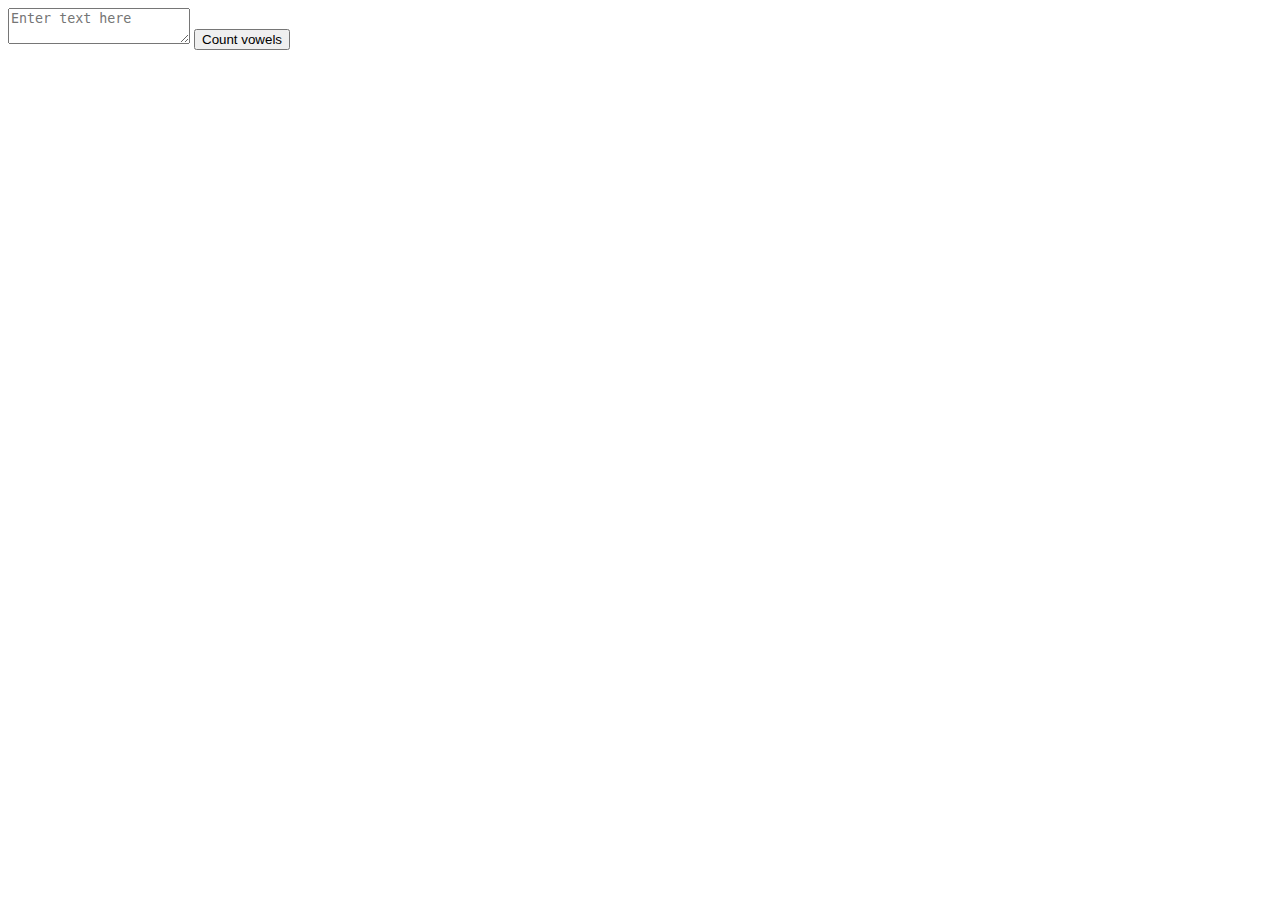
<file: index.html>
<!DOCTYPE html>
<html lang="en">
<head>
    <meta charset="en">
    <meta name="viewport" content="width=device-width, viewport-fit=cover, initial-scale=1.0" />
    <meta http-equiv="X-UA-Compatible" content="ie=edge" />

    <title>Vowel Count</title>
</head>

<body>
    <form>
        <textarea id="customer-entry" placeholder="Enter text here"></textarea>
        <button id="button">Count vowels</button>
    </form>

    <script type="text/javascript" src="script.js"></script>
</body>


</html>
</file>
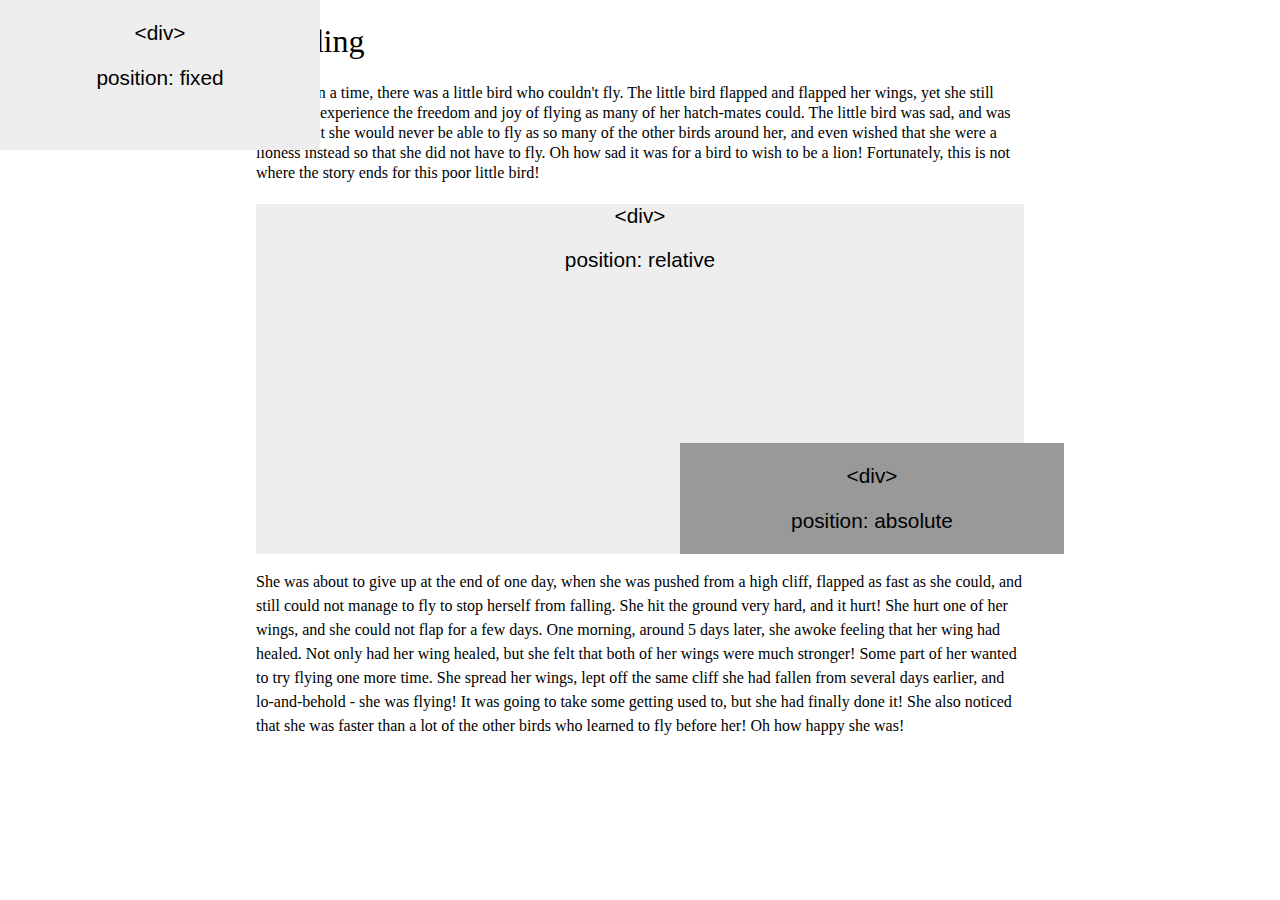
<file: 7_7_2020/Positioning activity/positioning.html>
<!DOCTYPE html>
<html lang="eng">
    <meta charset="UTF-8">
    <head>
        <title>Position activity</title>
        <link href="positioning.css" rel="stylesheet" type="text/css">
    </head>

    <body>

        <section class="storypart1">

            <h1>Heading</h1>

            <p>
                Once upon a time, there was a little bird who couldn't fly. The little bird flapped and flapped her wings, yet she still could not experience the freedom and joy of flying as many of her hatch-mates could. The little bird was sad, and was scared that she would never be able to fly as so many of the other birds around her, and even wished that she were a lioness instead so that she did not have to fly. Oh how sad it was for a bird to wish to be a lion! Fortunately, this is not where the story ends for this poor little bird!
            </p>
        </section>

        <div class="box-stray">
            <p>
                &lt;div&gt;
            </p>
            <p>
                position: fixed
            </p>
        </div>
        
        <div class="box">
            <p>
                &lt;div&gt; 
            </p>
            <p>
                position: relative
            </p>

            <div class="box-1">
                <p>
                    &lt;div&gt;
                </p>
                <p>
                    position: absolute
                </p>
            </div>
        </div>

        <section class="storypart2">

            <p>
                She was about to give up at the end of one day, when she was pushed from a high cliff, flapped as fast as she could, and still could not manage to fly to stop herself from falling. She hit the ground very hard, and it hurt! She hurt one of her wings, and she could not flap for a few days. One morning, around 5 days later, she awoke feeling that her wing had healed. Not only had her wing healed, but she felt that both of her wings were much stronger! Some part of her wanted to try flying one more time. She spread her wings, lept off the same cliff she had fallen from several days earlier, and lo-and-behold - she was flying! It was going to take some getting used to, but she had finally done it! She also noticed that she was faster than a lot of the other birds who learned to fly before her! Oh how happy she was!
            </p>
        </section>

        
    </body>
</html>
</file>
<file: 7_7_2020/Positioning activity/positioning.css>
body {
    margin-left: 20%;
    margin-right: 20%;
}

.storypart1 {
    font-family: Georgia, 'Times New Roman', Times, serif;
    line-height: 1.25;
}

.storypart2 {
    font-family: Georgia, 'Times New Roman', Times, serif;
    line-height: 1.5;
}

h1 {
    font-size: xx-large;
    font-weight: 300;
}

.box {
    position: relative;
    height: 350px;
    background: #eee;
    text-align: center;
    font-family: 'Segoe UI', Tahoma, Geneva, Verdana, sans-serif;
    font-size: 130%;
}

.box-1 {
    position: absolute;
    width: 50%;
    background: #999;
    right: -40px;
    bottom: 0;
}

.box-stray {
    position: fixed;
    height: 150px;
    width: 25%;
    background: #eee;
    top: 0;
    left: 0;
    font-family: 'Segoe UI', Tahoma, Geneva, Verdana, sans-serif;
    font-size: 130%;
    text-align: center;
}
</file>
